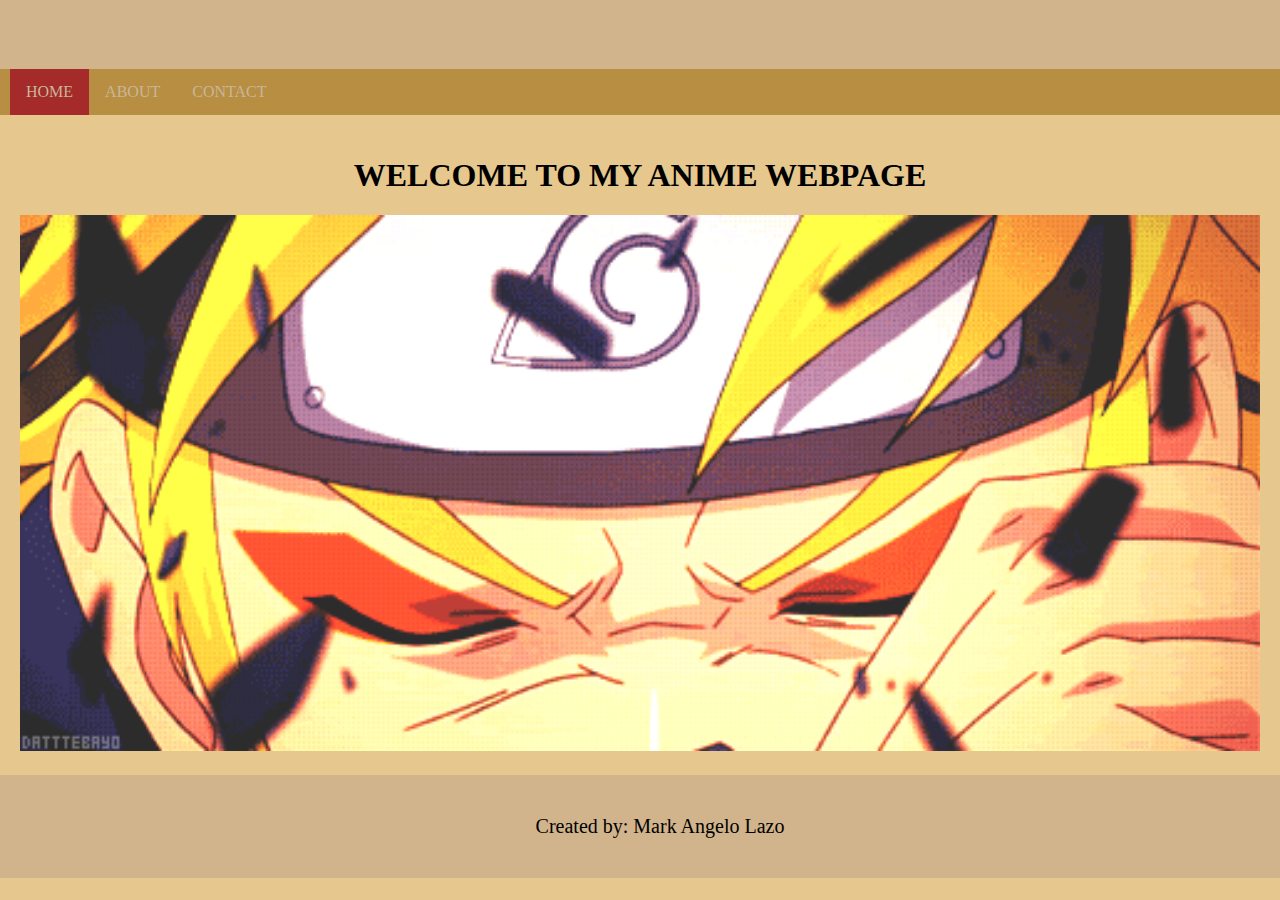
<file: index.html>
<!DOCTYPE html>
<html>
<head>
	<title>HOME</title>
	<link rel="stylesheet" type="text/css" href="css/style.css">
</head>
<body>
	<header>
		<h1></h1>
	</header>
	<nav>
		<ul>
			<li class="active"><a href="index.html">HOME</a></li>
			<li><a href="pages/about.html">ABOUT</a></li>
			<li><a href="pages/contact.html">CONTACT</a></li>
		</ul>
	</nav>
	<main>
		
		<h1>WELCOME TO MY ANIME WEBPAGE</h1>
		<div class="container">
			<div class="Background">
				<img src="images/banner.gif">
			</div>

		</div>
	</main>
	<footer>
		<p>Created by: Mark Angelo Lazo</p>
	</footer>

</body>
</html>
</file>
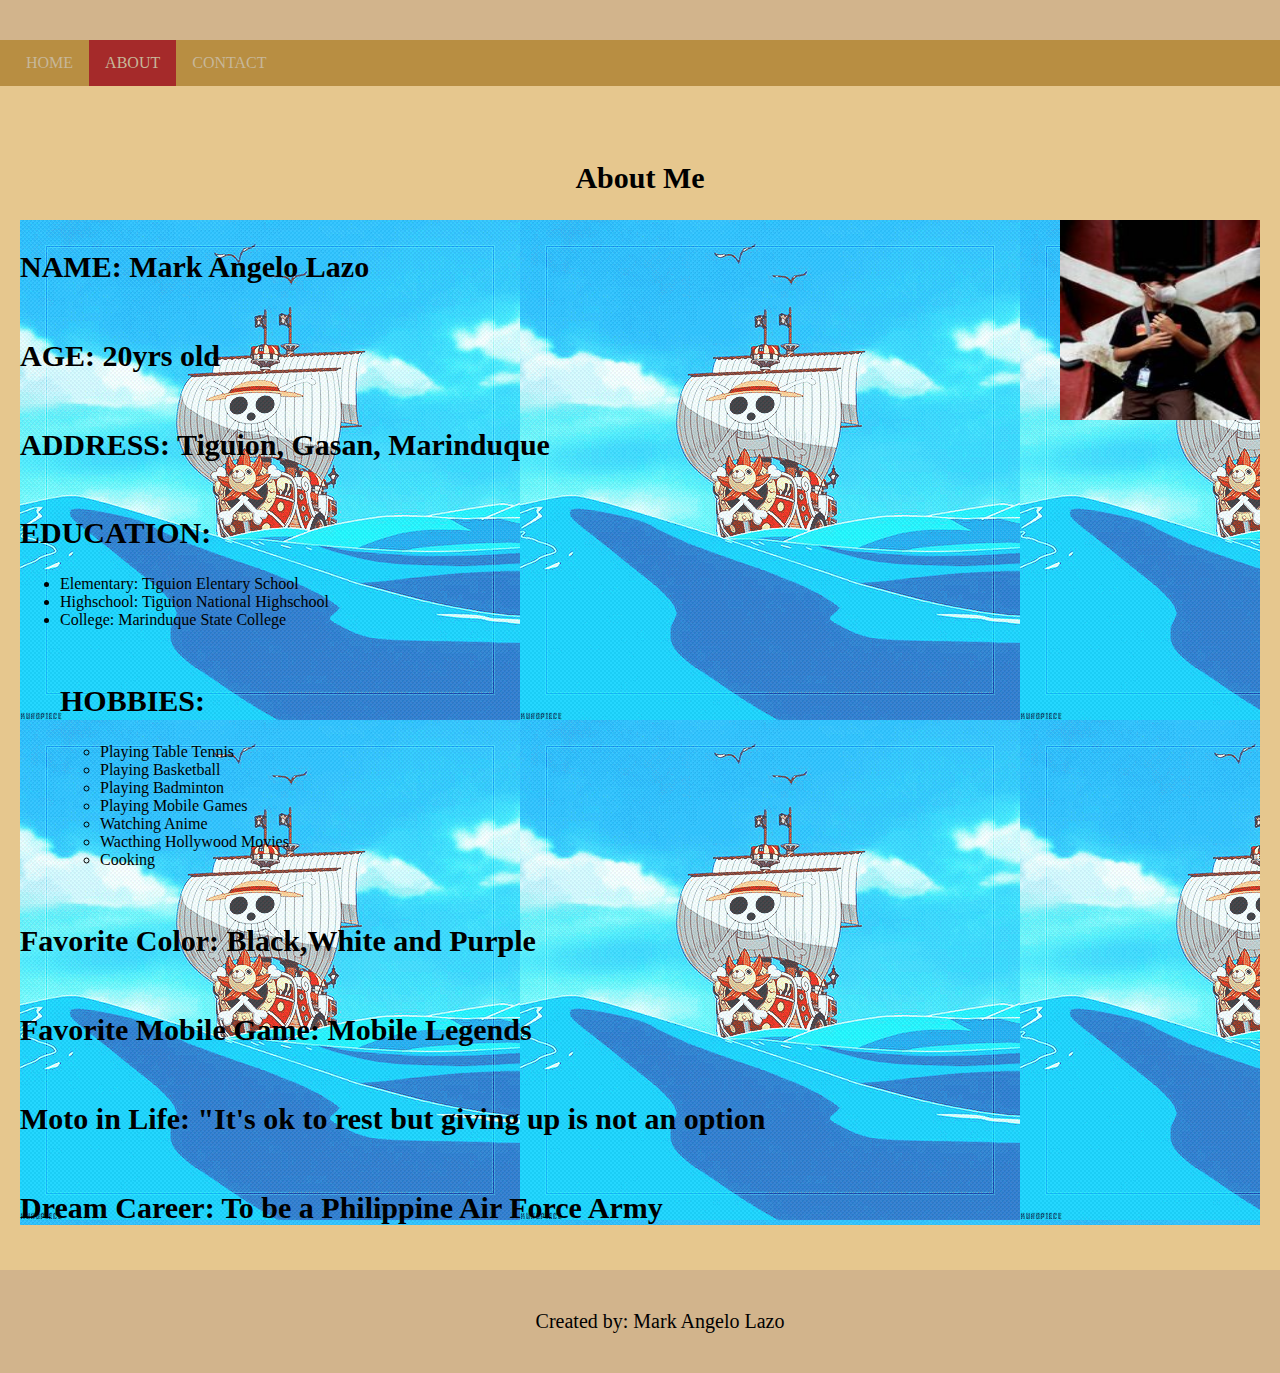
<file: pages/about.html>
<!DOCTYPE html>
<html>
<head>
	<title>ABOUT</title>
	<link rel="stylesheet" type="text/css" href="../css/style.css">
</head>
<body>
	<header>
	</header>
	<nav>
		<ul>
			<li><a href="../index.html">HOME</a></li>
			<li class="active"><a href="about.html">ABOUT</a></li>
			<li><a href="contact.html">CONTACT</a></li>
		</ul>
	</nav>
	<main>
		<h2 class="center">About Me</h2>
		<div class= "background">
			<div class="profile">
				<img src="../images/macko.jpg">
			</div>
		    <div>
			  <h2>NAME: Mark Angelo Lazo</h2>
			  <h2>AGE: 20yrs old</h2>
			  <h2>ADDRESS: Tiguion, Gasan, Marinduque</h2>
			  <h2>EDUCATION:</h2>
			  <ul class="education">
				<li><a class="elementary">Elementary: Tiguion Elentary School</a></li>
				<li><a class="highschool">Highschool: Tiguion National Highschool</a></li>
				<li><a class="college">College:
				Marinduque State College</a></li>
			  <h2>HOBBIES:</h2>
			  <ul class="hobbies">
				<li><a class="sport">Playing Table Tennis</a></li>
				<li><a class="sport">Playing Basketball</a></li>
				<li><a class="sport">Playing Badminton</a></li>
				<li><a class="games">Playing Mobile Games</a></li>
				<li><a class="anime">Watching Anime</a></li>
				<li><a class="movies">Wacthing Hollywood Movies</a></li>
				<li><a class="cooking">Cooking</a></li>
			  </ul>
		      </ul>
			  <h2>Favorite Color: Black,White and Purple</h2>
			  <h2>Favorite Mobile Game: Mobile Legends</h2>
			  <h2>Moto in Life: "It's ok to rest but giving up is not an option</h2>
			  <h2>Dream Career: To be a Philippine Air Force Army</h2>
		    </div>
        </div>
	</main>
	<footer>
		<p>Created by: Mark Angelo Lazo</p>
	</footer>

</body>
</html>
</file>
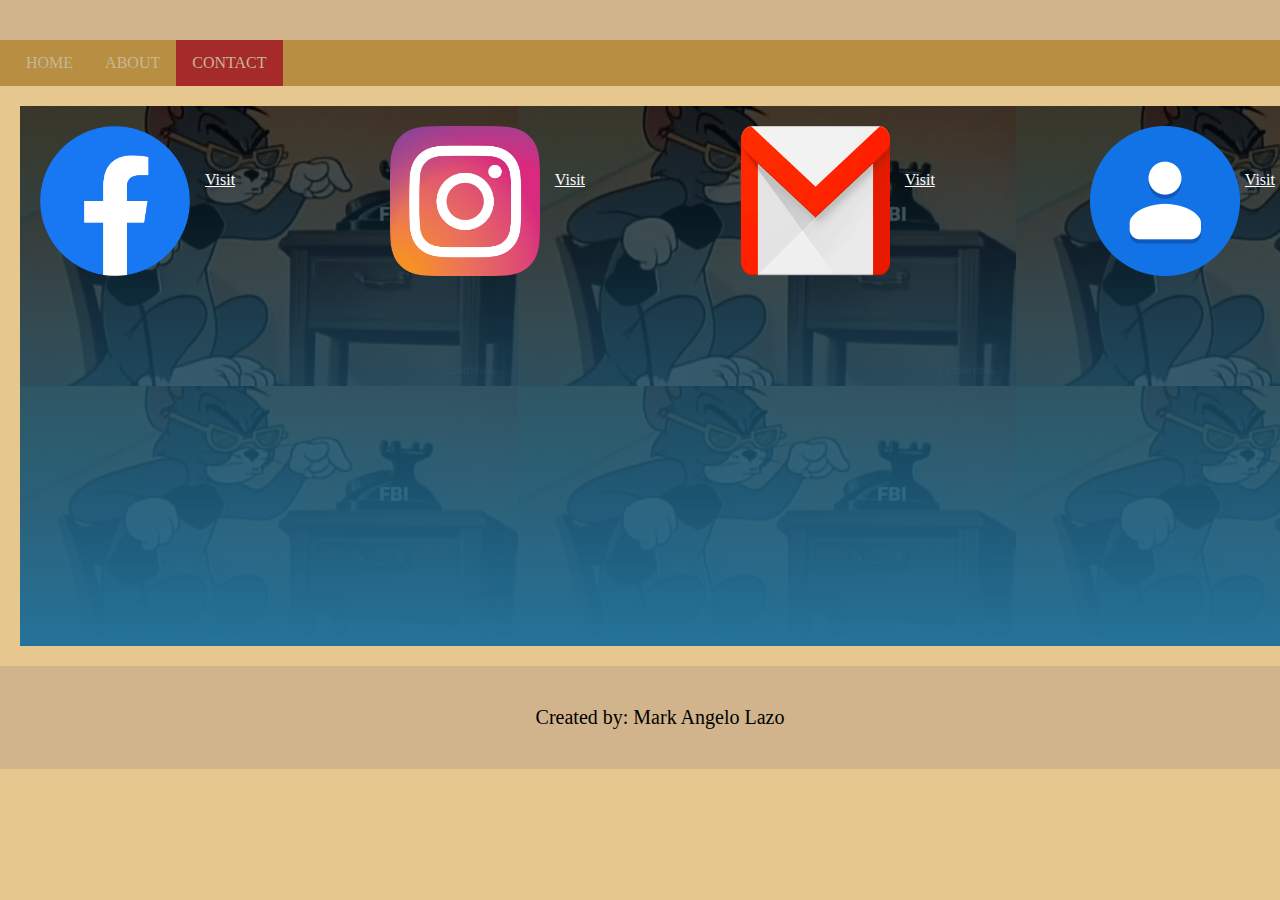
<file: pages/contact.html>
<!DOCTYPE html>
<html>
<head>
	<title>CONTACT</title>
	<link rel="stylesheet" type="text/css" href="../css/style.css">
</head>
<body>
	<header>
	</header>
	<nav>
		<ul>
			<li><a href="../index.html">HOME</a></li>
			<li><a href="../pages/about.html">ABOUT</a></li>
			<li class="active"><a href="contact.html">CONTACT</a></li>
		</ul>
	</nav>
	<main>
		<div class="contacts">
			<div class="facebook">
				<img src="../images/facebook.png">
				<a href="https://www.facebook.com/markangelo.lazo.94/">Visit</a>
			</div>
			<div class="insta">
				<img src="../images/instagram.png">
				<a href="https://www.instagram.com/markangelo.lazo/">Visit</a>
			</div>
			<div class="gmail">
				<img src="../images/gmail.png">
				<a href="https://mail.google.com/">Visit</a>
			</div>
			<div class="contact">
				<img src="../images/contact.png">
				<a href="">Visit</a>
			</div>
			
		</div>
	</main>
	<footer>
		<p>Created by: Mark Angelo Lazo</p>
	</footer>

</body>
</html>
</file>
<file: css/style.css>
/*External CSS */

body{
	font-family: century gothic;
	margin: 0;
	padding: 0;
	overflow-y: auto;
	background-color: #e6c78e;
}
header{
	background-color: tan;
	color: #deb37a;
	text-align: center;
	padding: 20px;
	font-size: 22px;
}

nav{
	background-color: #b88e42;
	overflow: hidden;
}

nav ul{
	margin:0;
	padding-left: 10px;
	list-style: none;
	display: flex;
	justify-content: left;
}
nav li{
	float: left;
}

nav a{
	display: block;
	color: #c7b799;
	text-align: center;
	padding: 14px 16px;
	text-decoration: none;
}

nav a:hover{
	background-color: #a68e6d;
	color: #fff;
	font-size: 17px;
}
.active{
	background-color: brown;
}
main h5{
	text-align: center;
}
main{
	padding: 20px;
	text-align: center;
}

div.container{
	width: 100%
	height: 100%;
}

.Background img{
	width: 100%;
}

footer{
	background-color: tan;
	color: #000000;
	font-size: 20px;
	text-align: center;
	padding: 20px;
	bottom: 0;
	width: 100%;
}

.center{
	text-align: center;
}
h2{
	color: #000000;
	text-align: left;
	padding-top: 30px;
	font-size: 30px;
}
.education{
	text-align: left;
	color: #000000;
	font-family: century gothic;
}
.hobbies{
	text-align: left;
	color: #000000;
	font-family: century gothic;
}
.profile img{
	width: 200px;
	height: 200px;
	float: right;
	padding-top: 30px
	padding-left: 70px;
}
h5{
	  text-align: left;
	  color: #000000;
	  font-size: 40px;
}
.background{
	width: 100%;
	height: 90%;
	background: url("../images/abt bg.gif");
}


.contacts{
	display: flex;
	justify-content: space-between;
	padding: 20px 20px;
	width: 100%;
	height: 500px;
	background: linear-gradient(rgba(0,0,0,0.7), #257399),url("../images/OGC.gif")
}

.facebook img{
	width: 150px;
	height: 150px;
}

.insta img{
	width: 150px;
	height: 150px;
}

.gmail img{
	width: 150px;
	height: 150px;
}

.contact img{
	width: 150px;
	height: 150px;
}

.facebook a{
	color: white;
	width: 50px;
	height: 25px;
	margin-top: 40px;
	padding: 5px;
	float: right;
}

.insta a{
	color: white;
	width: 50px;
	height: 25px;
	margin-top: 40px;
	padding: 5px;
	float: right;
}

.gmail a{
	color: white;
	width: 50px;
	height: 25px;
	margin-top: 40px;
	padding: 5px;
	float: right;
}

.contact a{
	color: white;
	width: 50px
	height: 25px;
	margin-top: 40px;
	padding: 5px;
	float: right;
}
</file>
